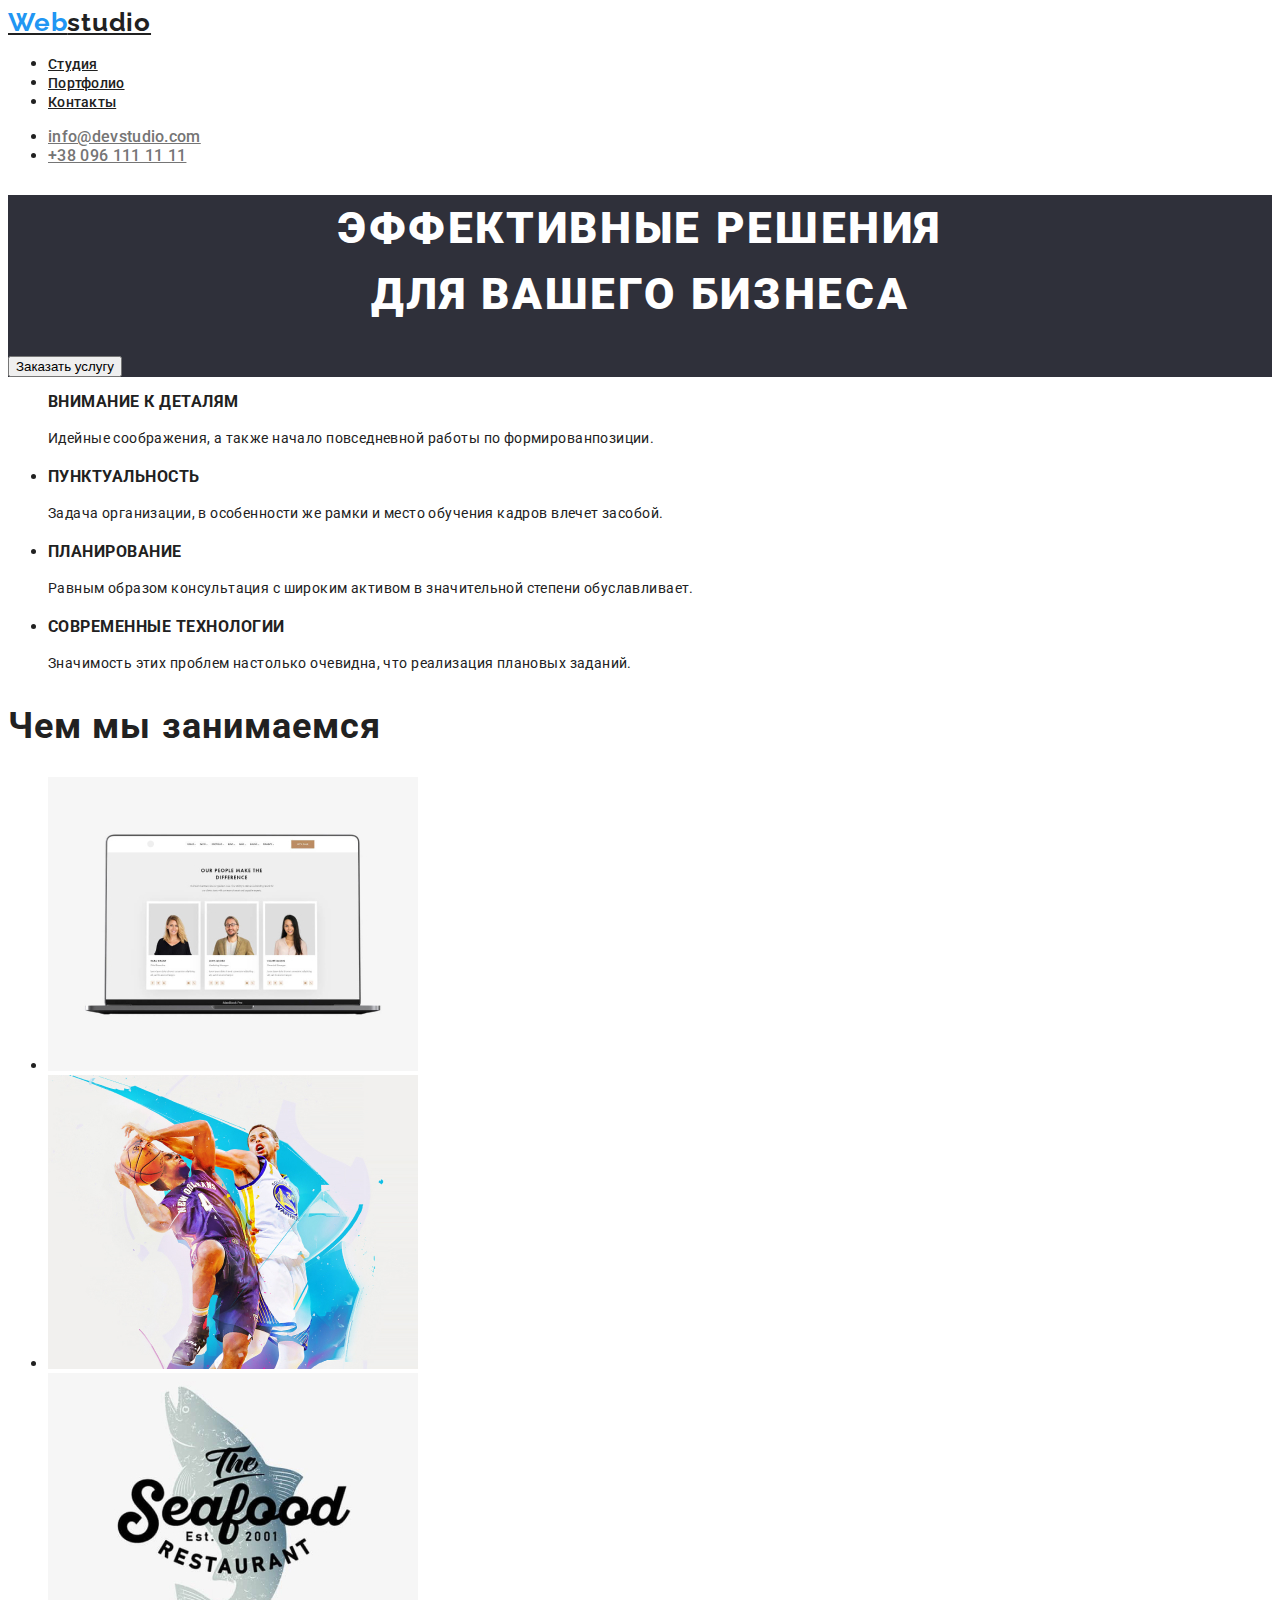
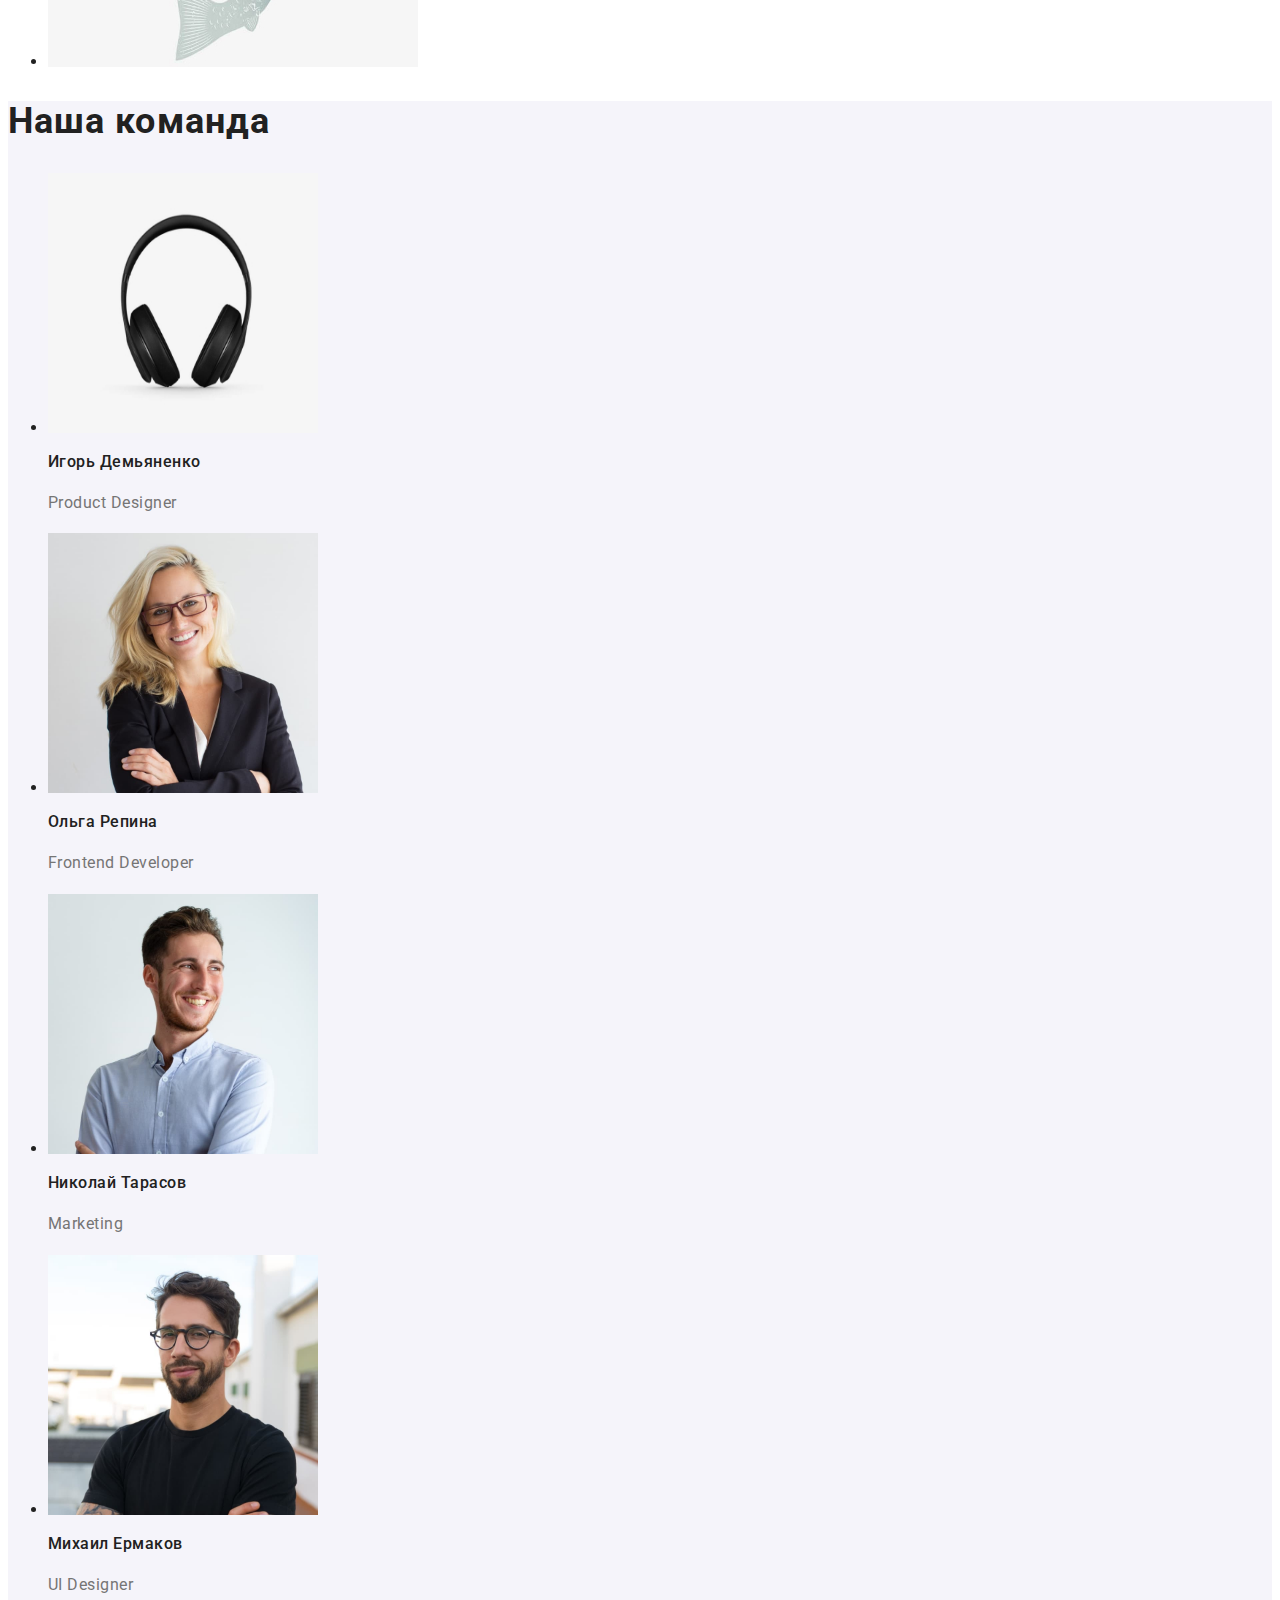
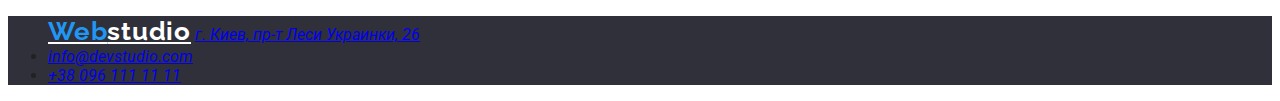
<file: index.html>
<!DOCTYPE html>
<html lang="en">

<head>
    <meta charset="UTF-8">
    <meta http-equiv="X-UA-Compatible" content="IE=edge">
    <meta name="viewport" content="width=device-width, initial-scale=1.0">
    <title>Webstudio</title>
    <link rel="preconnect" href="https://fonts.gstatic.com">
    <link
        href="https://fonts.googleapis.com/css2?family=Raleway:wght@700&family=Roboto:wght@400;500;700;900&display=swap"
        rel="stylesheet">
    <link rel="stylesheet" href="./css/styles.css">
</head>
<header>
    <nav>
        <a href="./index.html" class="logo_studio"><span>Web</span>studio</a>
        <ul class="site-nav">
            <li>
                <a href="./index.html" class="test-link">Студия</a>
            </li>
            <li>
                <a href="./portfolio.html" class="test-link">Портфолио</a>
            </li>
            <li>
                <a href="" class="test-link">Контакты</a>
            </li>
        </ul>
    </nav>
    <ul class="adress">
        <li>
            <a href="info@devstudio.com" class="header-adress">info@devstudio.com</a>
        </li>
        <li>
            <a href="tel:+380961111111" class="header-adress">+38 096 111 11 11</a>
        </li>
    </ul>
</header>
<main>
    <section class="title">
        <h1 class="main-title">Эффективные решения<br>для вашего бизнеса</h1>
        <button type="button" class="main_button">Заказать услугу</button>
    </section>
    <section>
        <ul class="features">
            <h3 class="features-title">Внимание к деталям</h3>
            <p class="features-subject">Идейные соображения, а также начало повседневной работы по формированпозиции.
            </p>
            </li>
            <li>
                <h3 class="features-title">Пунктуальность</h3>
                <p class="features-subject">Задача организации, в особенности же рамки и место обучения кадров влечет
                    засобой.</p>
            </li>
            <li>
                <h3 class="features-title">Планирование</h3>
                <p class="features-subject">Равным образом консультация с широким активом в значительной степени
                    обуславливает.</p>
            </li>
            <li>
                <h3 class="features-title">Современные технологии</h3>
                <p class="features-subject">Значимость этих проблем настолько очевидна, что реализация плановых заданий.
                </p>
            </li>
        </ul>
    </section>
    <section>
        <h2 class="hero-title">Чем мы занимаемся</h2>
        <ul>
            <li>
                <img src="./images/portfolio_img/image(1).jpg" alt="Разработка" width="370" height="294">
            </li>
            <li>
                <img src="./images/portfolio_img/image(2).jpg" alt="Проэктирование" width="370" height="294">
            </li>
            <li>
                <img src="./images/portfolio_img/image(3).jpg" alt="Дизайн" width="370" height="294">
            </li>
        </ul>
    </section>
    <section class="hero">
        <h2 class="hero-title">Наша команда</h2>
        <ul>
            <li>
                <img src="./images/portfolio_img/image(4).jpg" alt="Продакт менеджер" width="270" height="260">
                <h3 class="image_name">Игорь Демьяненко</h3>
                <p class="image_txt">Product Designer</p>
            </li>
            <li>
                <img src="./images/index_img/photo2.jpg" alt="Фронтенд разработчик" width="270" height="260">
                <h3 class="image_name">Ольга Репина</h3>
                <p class="image_txt">Frontend Developer</p>
            </li>
            <li>
                <img src="./images/index_img/photo3.jpg" alt="Маркетинг" width="270" height="260">
                <h3 class="image_name">Николай Тарасов</h3>
                <p class="image_txt">Marketing</p>
            </li>
            <li>
                <img src="./images/index_img/photo4.jpg" alt="Дизайнер" width="270" height="260">
                <h3 class="image_name">Михаил Ермаков</h3>
                <p class="image_txt">UI Designer</p>
            </li>
        </ul>
    </section>
</main>
<footer class="besement-contacts">
    <address>
        <ul class="besement-nav">
            <a href="./index.html" class="besement_logo_txt"><span>Web</span>studio</a>
            </li>
            <a href="https://goo.gl/maps/8NbSCPgEPVCYa1LM7" class="footer-adress">г. Киев, пр-т Леси Украинки, 26</a>
            </li>
            <li>
                <a href="info@devstudio.com" class="footer_mail">info@devstudio.com</a>
            </li>
            <li>
                <a href="tel:+380961111111" class="footer_tel">+38 096 111 11 11</a>
            </li>
        </ul>
    </address>
</footer>
</body>

</html>
</file>
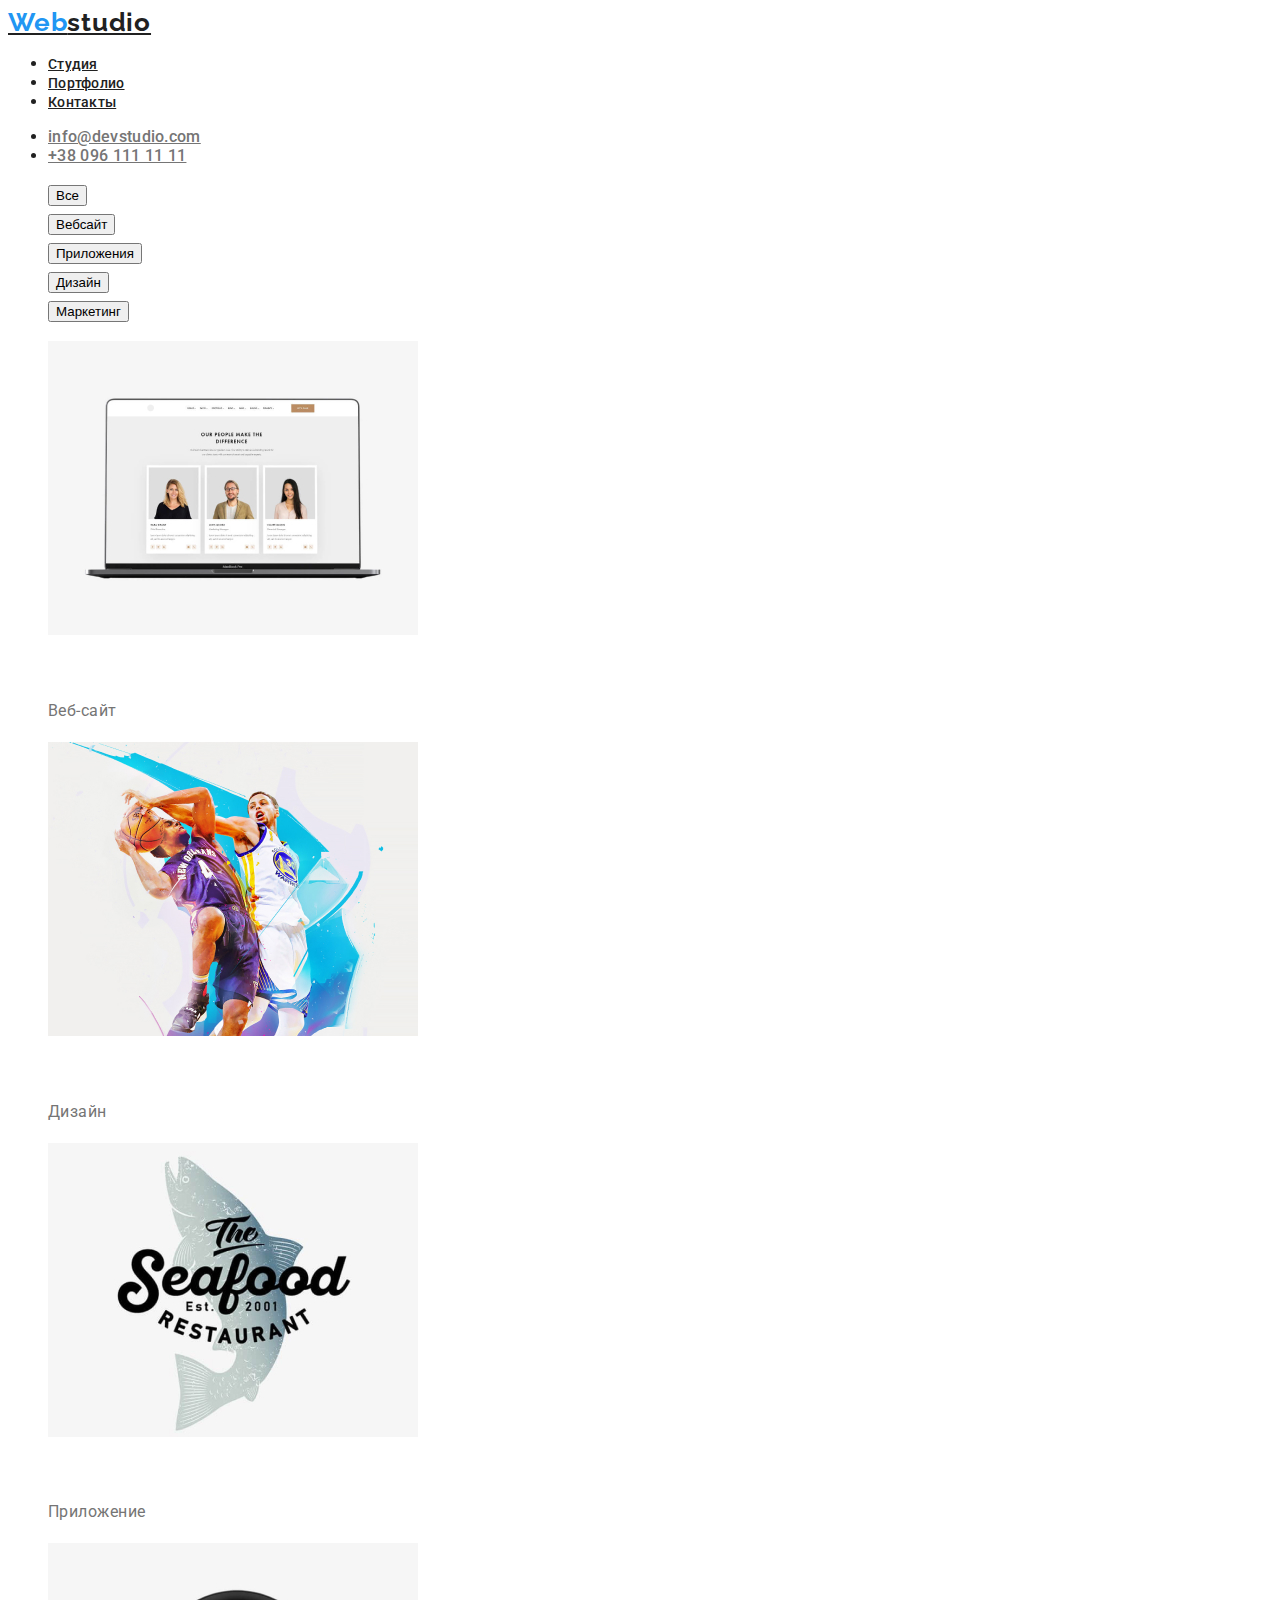
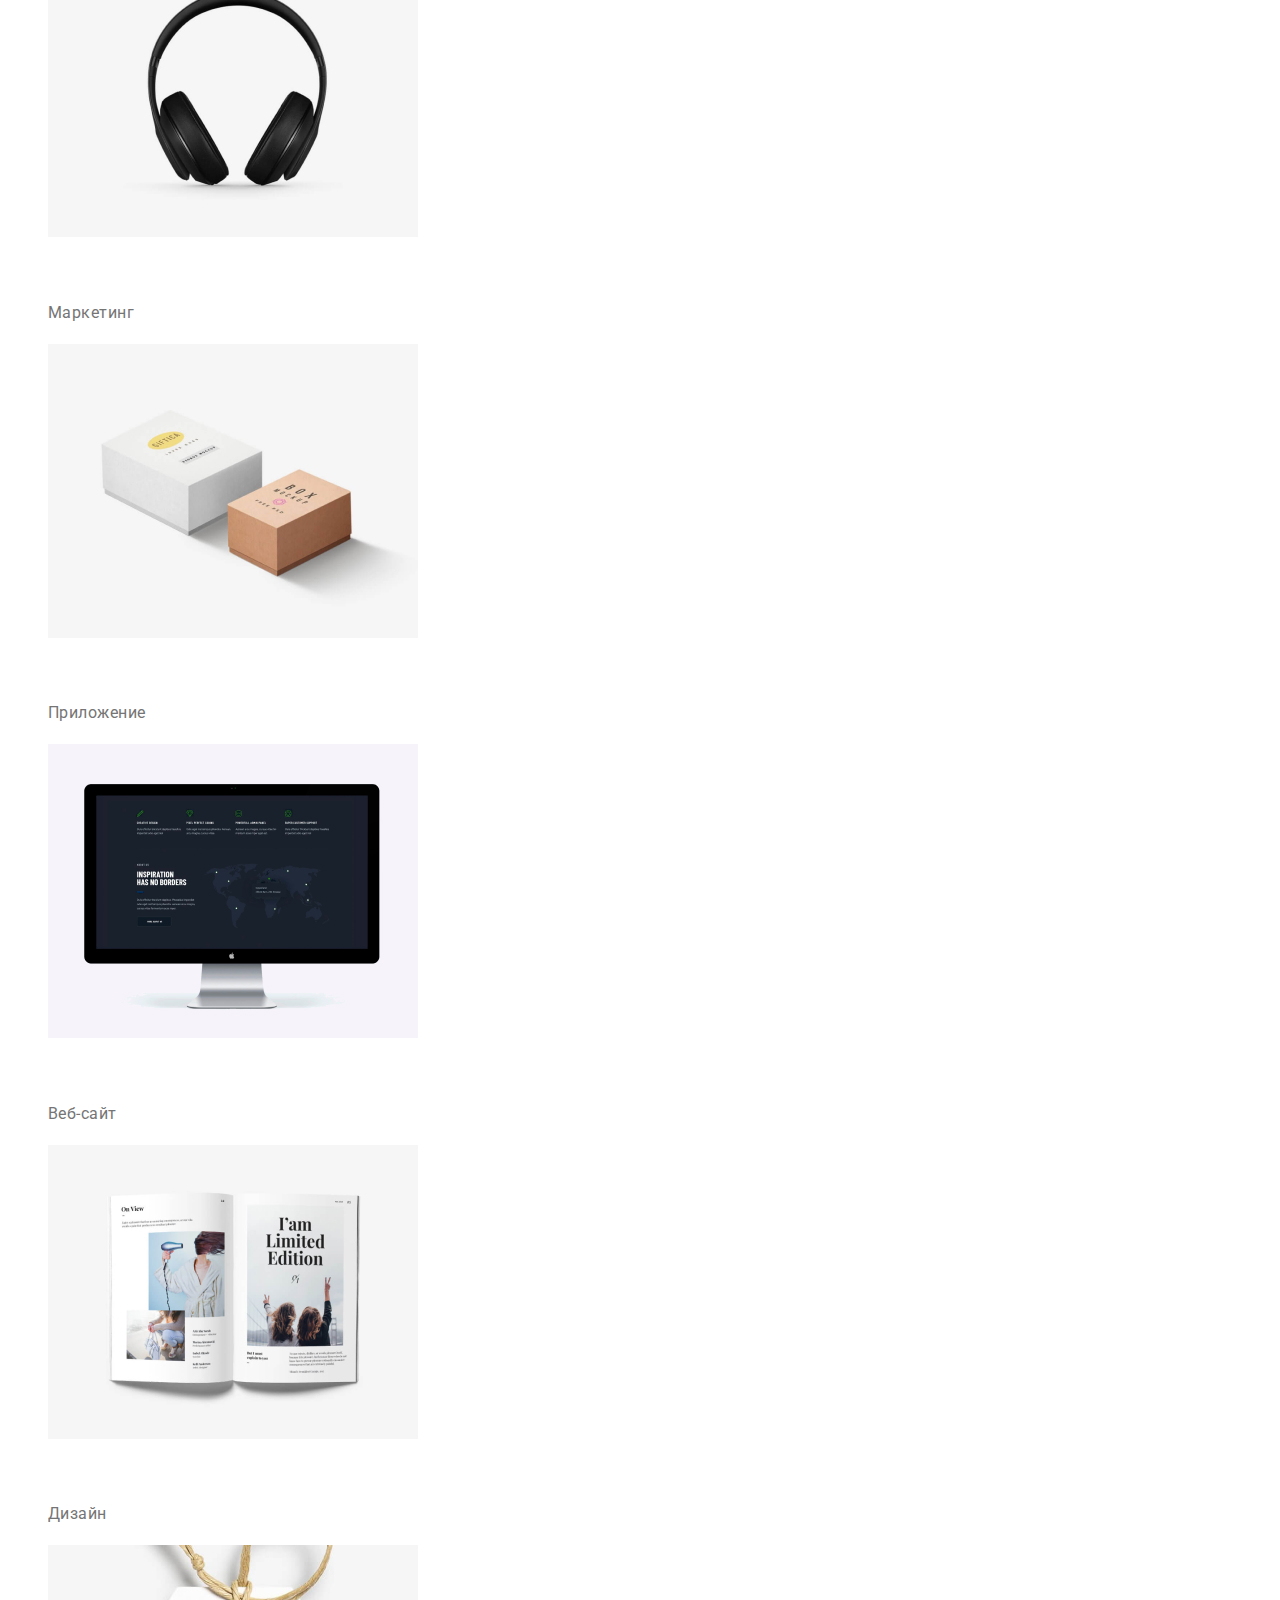
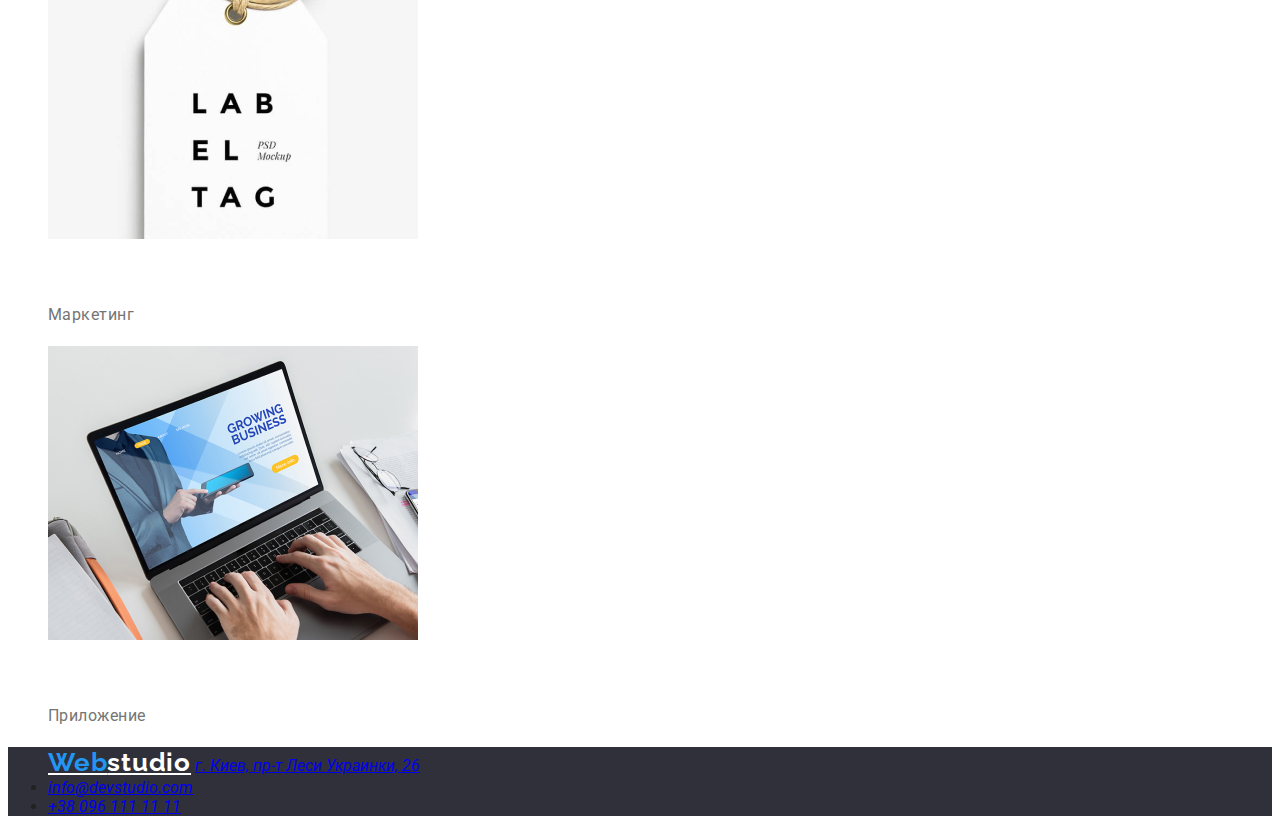
<file: portfolio.html>
<!DOCTYPE html>
<html lang="en">

<head>
  <meta charset="UTF-8">
  <meta http-equiv="X-UA-Compatible" content="IE=edge">
  <meta name="viewport" content="width=device-width, initial-scale=1.0">
  <title>Webstudio</title>
  <link rel="preconnect" href="https://fonts.gstatic.com">
  <link href="https://fonts.googleapis.com/css2?family=Raleway:wght@700&family=Roboto:wght@400;500;700;900&display=swap"
    rel="stylesheet">
  <link rel="stylesheet" href="./css/styles.css">
</head>
<header>
  <nav>
    <a href="./index.html" class="logo_studio"><span>Web</span>studio</a>
    <ul class="site-nav">
      <li>
        <a href="./index.html" class="test-link">Студия</a>
      </li>
      <li>
        <a href="./portfolio.html" class="test-link">Портфолио</a>
      </li>
      <li>
        <a href="" class="test-link">Контакты</a>
      </li>
    </ul>
  </nav>
  <ul class="adress">
    <li>
      <a href="info@devstudio.com" class="header-adress">info@devstudio.com</a>
    </li>
    <li>
      <a href="tel:+380961111111" class="header-adress">+38 096 111 11 11</a>
    </li>
  </ul>
</header>
<main>
  <section class="main_section">
    <ul>
      <li>
        <button href="#" type="button" class="button_menu">Все</button>
      </li>
      <li>
        <button href="#" type="button" class="button_menu">Вебсайт</button>
      </li>
      <li>
        <button href="#" type="button" class="button_menu">Приложения</button>
      </li>
      <li>
        <button href="#" type="button" class="button_menu">Дизайн</button>
      </li>
      <li>
        <button href="#" type="button" class="button_menu">Маркетинг</button>
      </li>
    </ul>
    <ul>
      <li>
        <img src="./images/portfolio_img/image(1).jpg" alt="#" width="370" height="294">
        <h3 class="image_name">Технокряк</h3>
        <p class="image_txt">Веб-сайт</p>
      </li>
      <li>
        <img src="./images/portfolio_img/image(2).jpg" alt="#" width="370" height="294">
        <h3 class="image_name">Постер New Orlean vs Golden Star</h3>
        <p class="image_txt">Дизайн</p>
      </li>
      <li>
        <img src="./images/portfolio_img/image(3).jpg" alt="#" width="370" height="294">
        <h3 class="image_name">Ресторан Seafood</h3>
        <p class="image_txt">Приложение</p>
      </li>
      <li>
        <img src="./images/portfolio_img/image(4).jpg" alt="#" width="370" height="294">
        <h3 class="image_name">Проект Prime</h3>
        <p class="image_txt">Маркетинг</p>
      </li>
      <li>
        <img src="./images/portfolio_img/image(5).jpg" alt="#" width="370" height="294">
        <h3 class="image_name">Проект Boxes</h3>
        <p class="image_txt">Приложение</p>
      </li>
      <li>
        <img src="./images/portfolio_img/image(6).jpg" alt="#" width="370" height="294">
        <h3 class="image_name">Inspiration has no Borders</h3>
        <p class="image_txt">Веб-сайт</p>
      </li>
      <li>
        <img src="./images/portfolio_img/image(7).jpg" alt="#" width="370" height="294">
        <h3 class="image_name">Издание Limited Edition</h3>
        <p class="image_txt">Дизайн</p>
      </li>
      <li>
        <img src="./images/portfolio_img/image(8).jpg" alt="#" width="370" height="294">
        <h3 class="image_name">Проект LAB</h3>
        <p class="image_txt">Маркетинг</p>
      </li>
      <li>
        <img src="./images/portfolio_img/image(9).jpg" alt="#" width="370" height="294">
        <h3 class="image_name">Growing Business</h3>
        <p class="image_txt">Приложение</p>
      </li>
    </ul>
  </section>
</main>
<footer class="besement-contacts">
  <address>
    <ul class="besement-nav">
      <a href="./index.html" class="besement_logo_txt"><span>Web</span>studio</a>
      </li>
      <a href="https://goo.gl/maps/8NbSCPgEPVCYa1LM7" class="footer-adress">г. Киев, пр-т Леси Украинки, 26</a>
      </li>
      <li>
        <a href="info@devstudio.com" class="footer_mail">info@devstudio.com</a>
      </li>
      <li>
        <a href="tel:+380961111111" class="footer_tel">+38 096 111 11 11</a>
      </li>
    </ul>
  </address>
</footer>
</body>

</html>
</file>
<file: css/styles.css>
:root {
  --text-color: #212121;
  --color-link: #2196f3;
  --color-tipe: #757575;
  --main-color: #ffffff;
  --color-font: #2f303a;
}
body {
  font-family: "Roboto", sans-serif;
  color: var(--text-color);
}
.logo_studio {
  font-family: Raleway;
  font-weight: 700;
  font-size: 26px;
  line-height: 1.15;
  font-style: normal;
  color: var(--text-color);
  letter-spacing: 0.03em;
}
span {
  color: var(--color-link);
}
.footer_mail,
.footer_tel {
  --main-color: #ffffff;
}
a {
  list-style-type: none;
}
ul,
li {
  text-decoration: none;
}
.header-adress {
  font-weight: 500;
  line-height: 14px;
  line-height: 1.14;
  letter-spacing: 0.02em;
}
.test-link:hover,
.header-adress:hover,
.besement-adress:hover,
.test-link:focus,
.header-adress:focus,
.besement-adress:focus {
  color: var(--color-link);
}
.test-link {
  font-weight: 500;
  font-size: 14px;
  line-height: 1.14;
  color: var(--text-color);
  letter-spacing: 0.02em;
}
.header-adress,
.image_txt {
  color: var(--color-tipe);
}
.main-title {
  color: var(--main-color);
  font-weight: 900;
  font-size: 44px;
  line-height: 1.5;
  text-align: center;
  letter-spacing: 0.06em;
  text-transform: uppercase;
}
.title {
  background-color: var(--color-font);
}
.main_section {
  color: var(--main-color);
  font-weight: 700;
  font-size: 16px;
  line-height: 1.8;
}
.features-title {
  font-weight: 700;
  font-size: 16px;
  line-height: 1.12;
  letter-spacing: 0.03em;
  text-transform: uppercase;
}
.features-subject {
  font-weight: 400;
  font-size: 14px;
  line-height: 1.71;
  letter-spacing: 0.03em;
}
h2,
.hero-title {
  font-weight: 700;
  font-size: 36px;
  line-height: 1.16;
  letter-spacing: 0.03em;
}
.image_txt {
  font-weight: 400;
  font-size: 16px;
  line-height: 1.12;
  letter-spacing: 0.03em;
}
.besement-adress {
  color: var(--main-color);
  font-style: normal;
  font-size: 14px;
  line-height: 1.71;
  letter-spacing: 0.03em;
}
.besement_mail,
.besement_tel {
  font-style: normal;
  font-size: 14px;
  line-height: 1.71;
  letter-spacing: 0.03em;
  color: rgba(255, 255, 255, 0.6);
}
.besement_mail:hover,
.besement_tel:hover,
.besement_mail:focus,
.besement_tel:focus {
  color: var(--color-link);
}
.top-menu {
  font-weight: 500;
  font-size: 16px;
  line-height: 1.18;
  letter-spacing: 0.03em;
}
.top-menu:hover,
.top-menu:focus {
  color: var(--main-color);
  background-color: var(--color-link);
}
.main_section,
.top-menu {
  cursor: pointer;
}
.hero {
  background-color: #f5f4fa;
}
.image_name {
  font-weight: 500;
  font-size: 16px;
  line-height: 1.18;
  letter-spacing: 0.03em;
}
.image_txt {
  color: var(--color-tipe);
  font-weight: 400;
  font-size: 16px;
  line-height: 1.87;
  letter-spacing: 0.03em;
}
.besement_contacts,
footer {
  background-color: var(--color-font);
}
.besement_logo_txt {
  font-family: Raleway;
  font-style: normal;
  font-weight: bold;
  font-size: 26px;
  line-height: 31px;
  letter-spacing: 0.03em;
  color: #ffffff;
}
</file>
